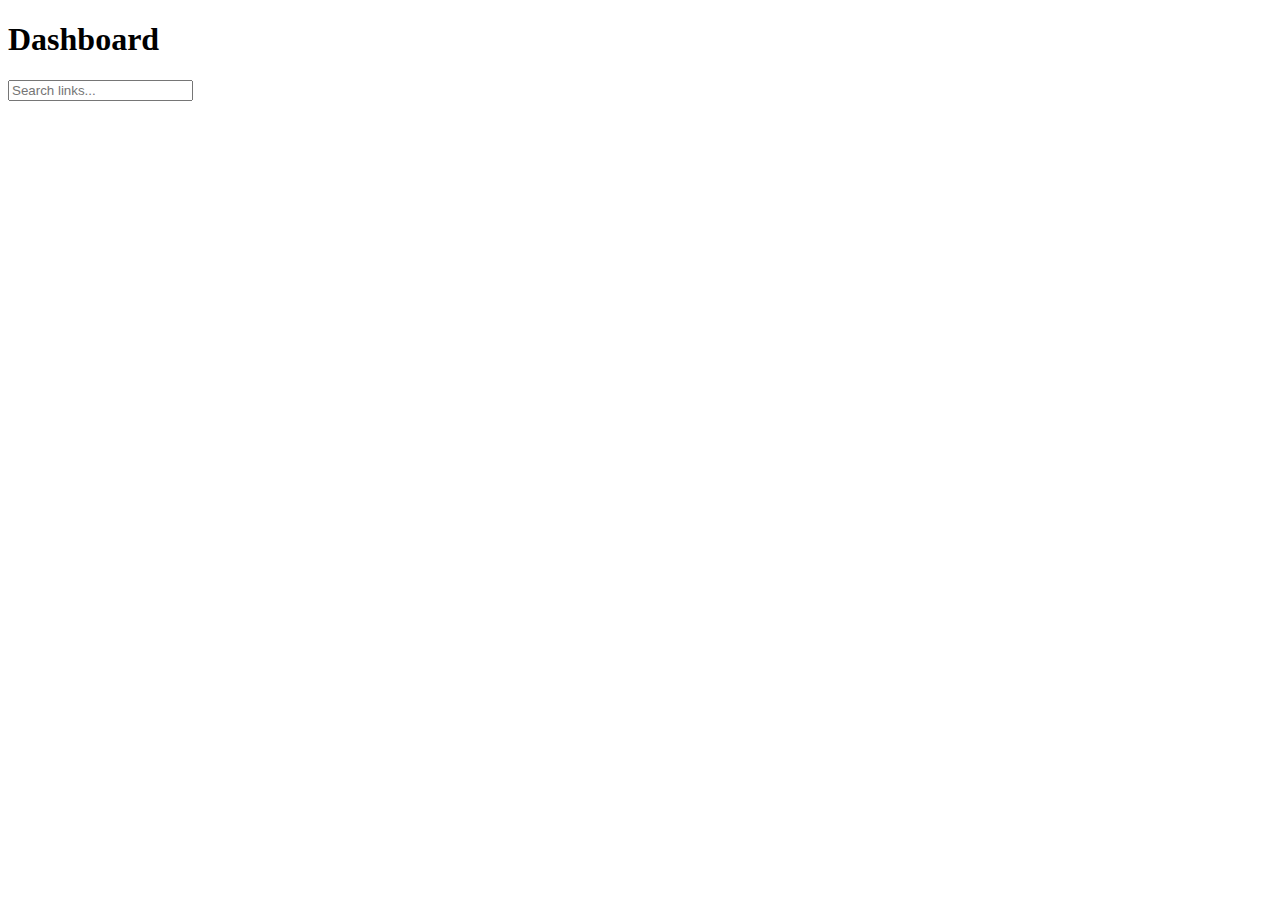
<file: index2.html>
<!DOCTYPE html>
<html lang="en">
<head>
  <meta charset="UTF-8">
  <title>Dashboard</title>
  <link rel="stylesheet" href="./css/styles.css">
  <link href="https://cdn.jsdelivr.net/npm/bootstrap@5.3.8/dist/css/bootstrap.min.css" rel="stylesheet" integrity="sha384-sRIl4kxILFvY47J16cr9ZwB07vP4J8+LH7qKQnuqkuIAvNWLzeN8tE5YBujZqJLB" crossorigin="anonymous">
</head>

<body>
  <h1>Dashboard</h1>
  <input type="text" id="search" class="form-control mb-4" placeholder="Search links...">
  <div id="dashboard"></div>
  <script src="./dashboard.js"></script>
</body>
</html>
</file>
<file: css/styles.css>
[id] {
  scroll-margin-top: 100px;
}

html {
  scroll-behavior: smooth;
}
</file>
